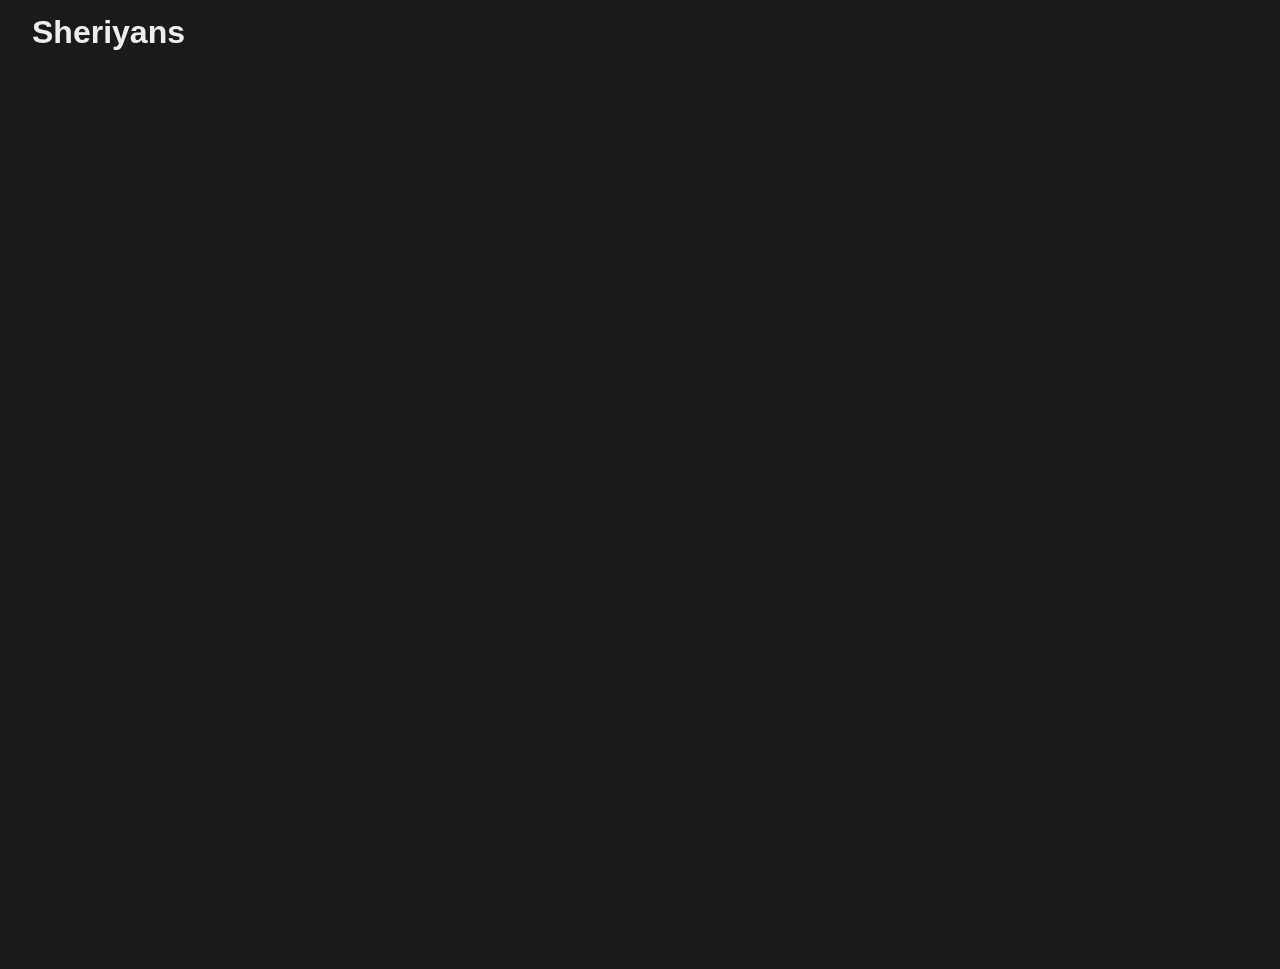
<file: Video1/index.html>
<!DOCTYPE html>
<html lang="en">
<head>
    <meta charset="UTF-8">
    <meta name="viewport" content="width=device-width, initial-scale=1.0">
    <title>Document</title>
    <link rel="stylesheet" href="style.css">
</head>
<body>
    <div id="nav">
        <div id="leftside">
            <h1>Sheriyans</h1>
        </div>
        <div id="rightside">
            <h2>Courses</h2>
            <h2>Work</h2>
            <h2>Contact Us</h2>
            <h2>About Us</h2>
        </div>
    </div>

    <div id="hero">
        <p>Sheriyans Coding School</p>
    </div>

    <script src="https://cdnjs.cloudflare.com/ajax/libs/gsap/3.12.5/gsap.min.js" integrity="sha512-7eHRwcbYkK4d9g/6tD/mhkf++eoTHwpNM9woBxtPUBWm67zeAfFC+HrdoE2GanKeocly/VxeLvIqwvCdk7qScg==" crossorigin="anonymous" referrerpolicy="no-referrer"></script>
    <script src="script.js"></script>
</body>
</html>
</file>
<file: Video1/style.css>
*{
    margin: 0;
    padding: 0;
    box-sizing: border-box;
    color: white;
}

body{
    font-family: 'Poppins', sans-serif;
    background-color: #1a1a1a;
}

#nav{
    width: 100;
    /* background-color: red; */
    display: flex;
    justify-content: space-between;
    align-items: center;
    padding: 1rem 2rem;
}

#rightside{
    display: flex;
    gap: 2rem;
}


#hero{
    width: 100;
    height: 100vh;
    display: flex;
    justify-content: center;
    align-items: center;
}

p{
    font-size: 6.5rem;
    font-weight: 700;
    font-weight: 700;
}
</file>
